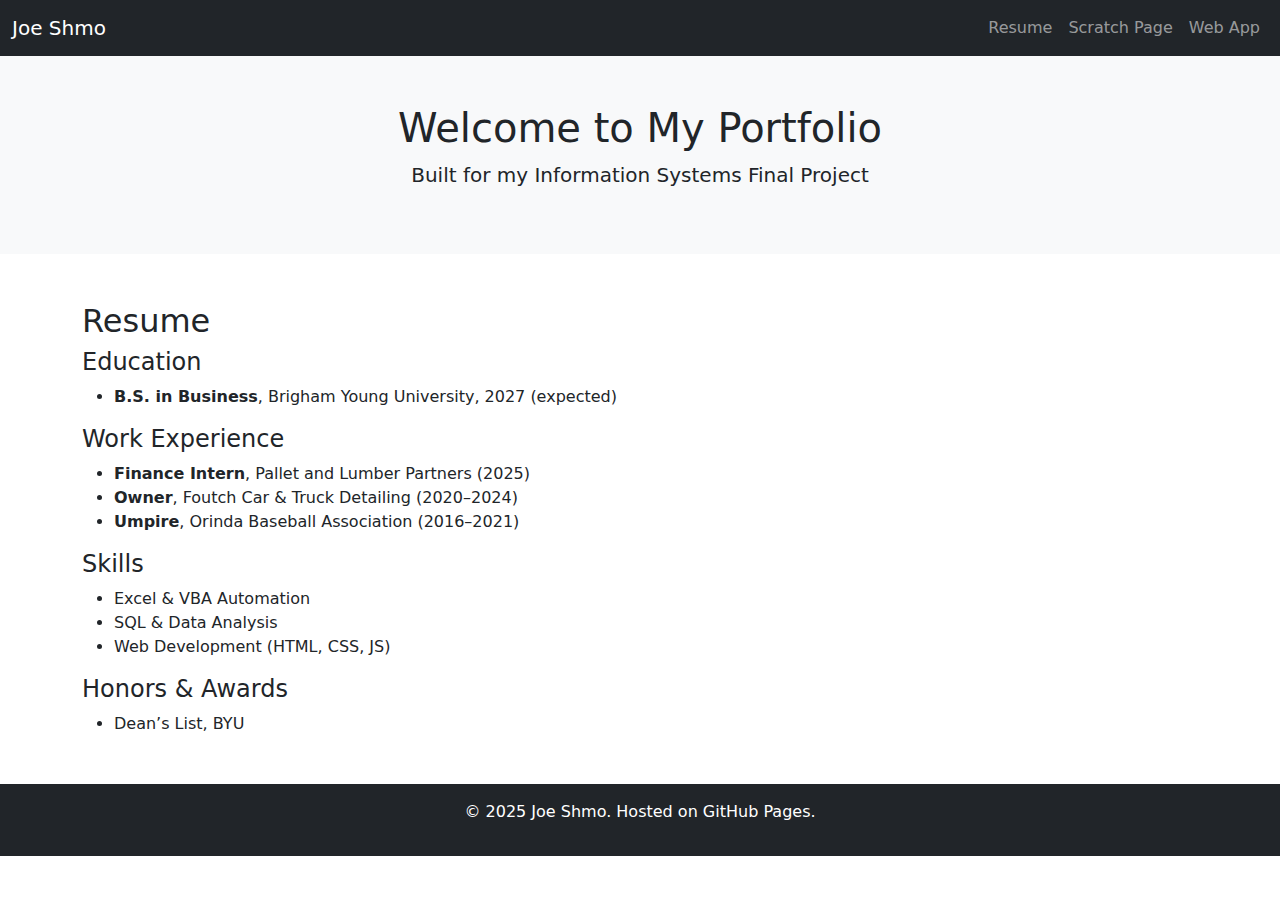
<file: index.html>
<!DOCTYPE html>
<html lang="en">
<head>
  <meta charset="UTF-8">
  <meta name="viewport" content="width=device-width, initial-scale=1">
  <title>Your Name - Portfolio</title>
  <link href="https://cdn.jsdelivr.net/npm/bootstrap@5.3.0/dist/css/bootstrap.min.css" rel="stylesheet">
</head>
<body>

<!-- Navigation -->
<nav class="navbar navbar-expand-lg navbar-dark bg-dark">
  <div class="container-fluid">
    <a class="navbar-brand" href="#">Joe Shmo</a>
    <div class="collapse navbar-collapse">
      <ul class="navbar-nav ms-auto">
        <li class="nav-item"><a class="nav-link" href="#resume">Resume</a></li>
        <li class="nav-item"><a class="nav-link" href="scratch.html">Scratch Page</a></li>
        <li class="nav-item"><a class="nav-link" href="app.html">Web App</a></li>
      </ul>
    </div>
  </div>
</nav>

<!-- Header -->
<header class="bg-light text-center p-5">
  <h1>Welcome to My Portfolio</h1>
  <p class="lead">Built for my Information Systems Final Project</p>
</header>

<!-- Resume Section -->
<section id="resume" class="container mt-5">
  <h2>Resume</h2>
  <h4>Education</h4>
  <ul>
    <li><strong>B.S. in Business</strong>, Brigham Young University, 2027 (expected)</li>
  </ul>

  <h4>Work Experience</h4>
  <ul>
    <li><strong>Finance Intern</strong>, Pallet and Lumber Partners (2025)</li>
    <li><strong>Owner</strong>, Foutch Car & Truck Detailing (2020–2024)</li>
    <li><strong>Umpire</strong>, Orinda Baseball Association (2016–2021)</li>
  </ul>

  <h4>Skills</h4>
  <ul>
    <li>Excel & VBA Automation</li>
    <li>SQL & Data Analysis</li>
    <li>Web Development (HTML, CSS, JS)</li>
  </ul>

  <h4>Honors & Awards</h4>
  <ul>
    <li>Dean’s List, BYU</li>
  </ul>
</section>

<!-- Footer -->
<footer class="bg-dark text-white text-center p-3 mt-5">
  <p>&copy; 2025 Joe Shmo. Hosted on GitHub Pages.</p>
</footer>

</body>
</html>
</file>
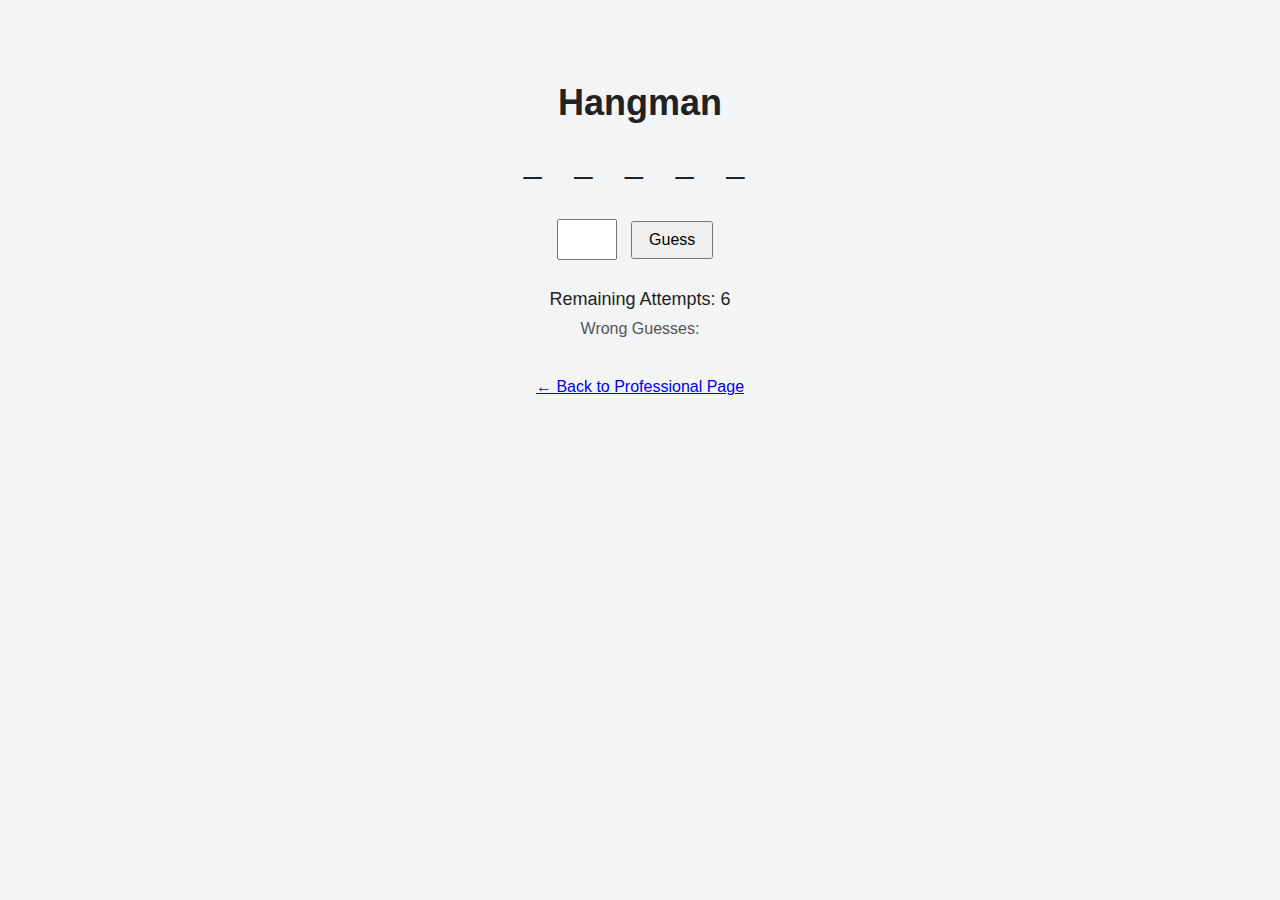
<file: app.html>
<!DOCTYPE html>
<html lang="en">
<head>
  <meta charset="UTF-8">
  <title>Hangman Game</title>
  <style>
    body {
      font-family: 'Arial', sans-serif;
      background-color: #f3f4f6;
      color: #222;
      text-align: center;
      padding: 50px;
    }

    h1 {
      font-size: 36px;
      margin-bottom: 20px;
    }

    .word-display {
      font-size: 32px;
      letter-spacing: 12px;
      margin-bottom: 30px;
    }

    input[type="text"] {
      padding: 8px;
      font-size: 18px;
      width: 40px;
      text-align: center;
      text-transform: uppercase;
    }

    button {
      padding: 8px 16px;
      font-size: 16px;
      margin: 10px;
    }

    .info {
      font-size: 18px;
      margin-top: 20px;
    }

    .guesses {
      margin-top: 10px;
      font-size: 16px;
      color: #555;
    }

    .end-message {
      font-weight: bold;
      font-size: 20px;
      margin-top: 30px;
    }

    #playAgainBtn {
      display: none;
    }
  </style>
</head>
<body>

  <h1>Hangman</h1>

  <div class="word-display" id="wordDisplay">_ _ _ _ _</div>

  <input type="text" id="letterInput" maxlength="1">
  <button onclick="submitGuess()">Guess</button>

  <div class="info">
    Remaining Attempts: <span id="attempts">6</span>
    <div class="guesses">Wrong Guesses: <span id="wrongGuesses"></span></div>
  </div>

  <div id="endMessage" class="end-message"></div>

  <button id="playAgainBtn" onclick="startGame()">🔁 Play Again</button>

  <script>
    const words = ["tiger", "grape", "flame", "lucky", "table", "cloud", "brush"];
    let targetWord = "";
    let displayedWord = [];
    let attemptsLeft = 6;
    let wrongGuesses = [];

    function startGame() {
      targetWord = words[Math.floor(Math.random() * words.length)];
      displayedWord = Array(targetWord.length).fill("_");
      attemptsLeft = 6;
      wrongGuesses = [];

      document.getElementById("letterInput").disabled = false;
      document.getElementById("endMessage").textContent = "";
      document.getElementById("playAgainBtn").style.display = "none";
      updateDisplay();
    }

    function updateDisplay() {
      document.getElementById("wordDisplay").textContent = displayedWord.join(" ");
      document.getElementById("attempts").textContent = attemptsLeft;
      document.getElementById("wrongGuesses").textContent = wrongGuesses.join(", ");
    }

    function submitGuess() {
      const input = document.getElementById("letterInput");
      const letter = input.value.toLowerCase();

      if (!letter.match(/[a-z]/i) || letter.length !== 1) {
        input.value = "";
        return;
      }

      if (displayedWord.includes(letter) || wrongGuesses.includes(letter)) {
        input.value = "";
        return;
      }

      if (targetWord.includes(letter)) {
        for (let i = 0; i < targetWord.length; i++) {
          if (targetWord[i] === letter) {
            displayedWord[i] = letter;
          }
        }
      } else {
        wrongGuesses.push(letter);
        attemptsLeft--;
      }

      updateDisplay();
      input.value = "";

      if (!displayedWord.includes("_")) {
        document.getElementById("endMessage").textContent = "🎉 You guessed it! The word was: " + targetWord.toUpperCase();
        document.getElementById("letterInput").disabled = true;
        document.getElementById("playAgainBtn").style.display = "inline-block";
      } else if (attemptsLeft === 0) {
        document.getElementById("endMessage").textContent = "💀 Game Over. The word was: " + targetWord.toUpperCase();
        document.getElementById("letterInput").disabled = true;
        document.getElementById("playAgainBtn").style.display = "inline-block";
      }
    }

    // Start the game when the page loads
    startGame();
  </script>

<div style="margin-top: 40px;">
  <a href="index.html" style="font-size: 16px;">← Back to Professional Page</a>
</div>

</body>
</html>
</file>
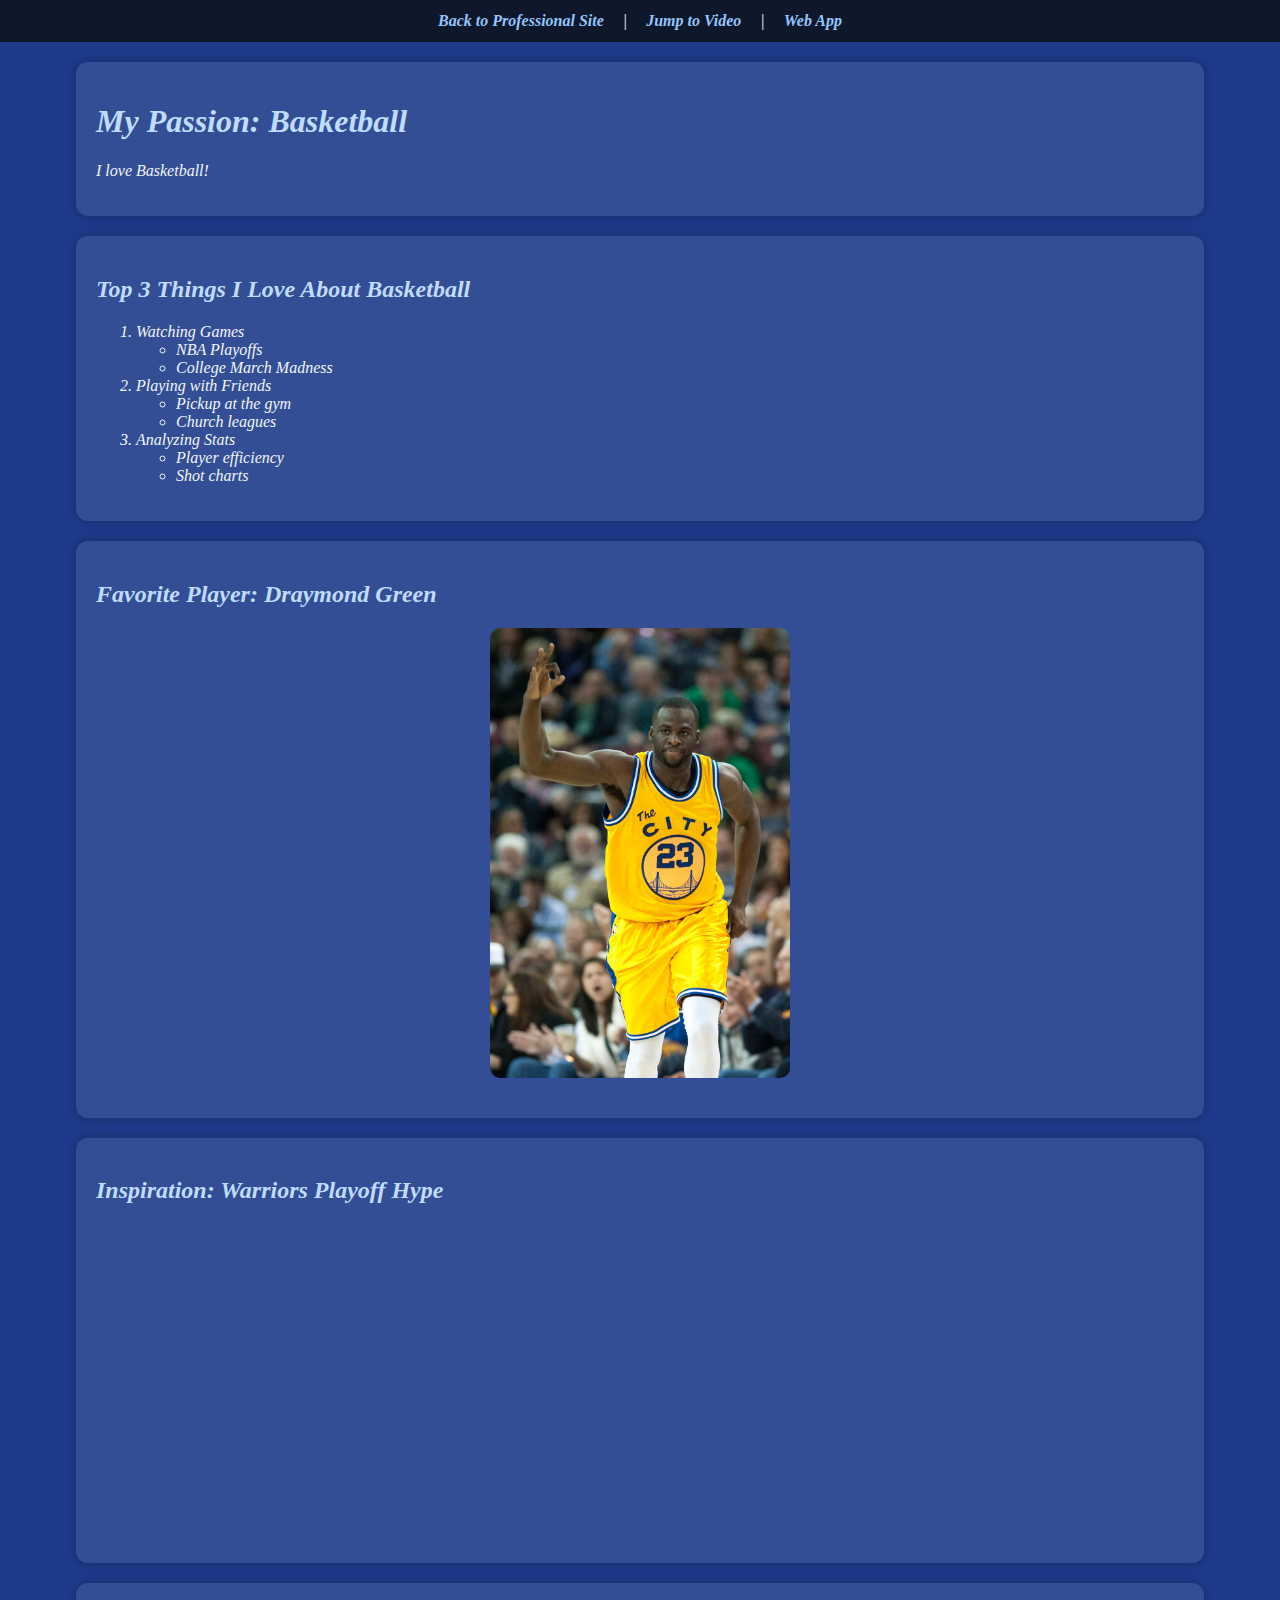
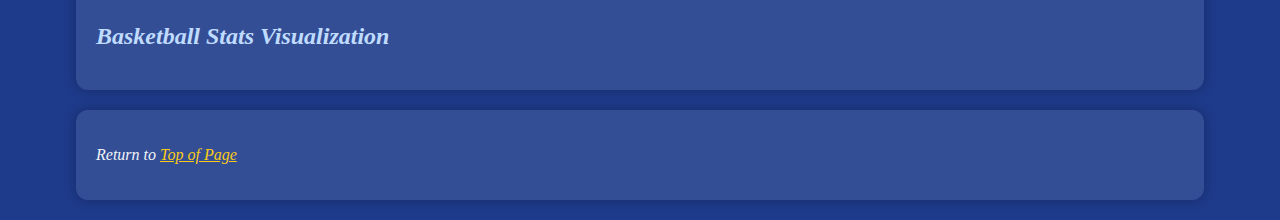
<file: scratch.html>
<!DOCTYPE html>
<html lang="en">
<head>
  <meta charset="UTF-8">
  <title>My Scratch Page</title>
  <link rel="stylesheet" href="scratch.css">
</head>
<body>

<!-- Navigation -->
<div class="nav">
  <a href="index.html">Back to Professional Site</a> | 
  <a href="#video">Jump to Video</a> | 
  <a href="app.html">Web App</a>
</div>

<!-- Header -->
<div class="header">
  <h1>My Passion: Basketball</h1>
  <p>I love Basketball!</p>
</div>

<!-- Lists -->
<div class="lists">
  <h2>Top 3 Things I Love About Basketball</h2>
  <ol>
    <li>Watching Games
      <ul>
        <li>NBA Playoffs</li>
        <li>College March Madness</li>
      </ul>
    </li>
    <li>Playing with Friends
      <ul>
        <li>Pickup at the gym</li>
        <li>Church leagues</li>
      </ul>
    </li>
    <li>Analyzing Stats
      <ul>
        <li>Player efficiency</li>
        <li>Shot charts</li>
      </ul>
    </li>
  </ol>
</div>

<!-- Image -->
<div class="img-section">
  <h2>Favorite Player: Draymond Green</h2>
  <img src="draymond.webp" alt="Draymond Green" width="300">
</div>

<!-- YouTube Video -->
<div id="video" class="video">
  <h2>Inspiration: Warriors Playoff Hype</h2>
  <iframe width="560" height="315" src="https://www.youtube.com/embed/jgrcZd_EzrI" 
          title="YouTube video player" frameborder="0" allowfullscreen></iframe>
</div>

<!-- Tableau Graph -->
<div class="tableau">
  <h2>Basketball Stats Visualization</h2>

  <div class='tableauPlaceholder' id='viz1749764211604' style='position: relative'>
    <noscript>
      <a href='#'>
        <img alt='NBA Shot Charts - Regular Season 2018-19'
             src='https://public.tableau.com/static/images/NB/NBAShotCharts_15795208182820/ShotChart/1_rss.png'
             style='border: none' />
      </a>
    </noscript>
    <object class='tableauViz' style='display:none;'>
      <param name='host_url' value='https%3A%2F%2Fpublic.tableau.com%2F' />
      <param name='embed_code_version' value='3' />
      <param name='site_root' value='' />
      <param name='name' value='NBAShotCharts_15795208182820/ShotChart' />
      <param name='tabs' value='no' />
      <param name='toolbar' value='yes' />
      <param name='static_image' value='https://public.tableau.com/static/images/NB/NBAShotCharts_15795208182820/ShotChart/1.png' />
      <param name='animate_transition' value='yes' />
      <param name='display_static_image' value='yes' />
      <param name='display_spinner' value='yes' />
      <param name='display_overlay' value='yes' />
      <param name='display_count' value='yes' />
      <param name='language' value='en-US' />
    </object>
  </div>

  <!-- Required JS API loader (this is what you're missing!) -->
  <script type='text/javascript'>
    var divElement = document.getElementById('viz1749764211604');
    var vizElement = divElement.getElementsByTagName('object')[0];
    if (divElement.offsetWidth > 800) {
      vizElement.style.width = '1200px';
      vizElement.style.height = '827px';
    } else if (divElement.offsetWidth > 500) {
      vizElement.style.width = '100%';
      vizElement.style.height = '800px';
    } else {
      vizElement.style.width = '100%';
      vizElement.style.height = '1200px';
    }

    var scriptElement = document.createElement('script');
    scriptElement.src = 'https://public.tableau.com/javascripts/api/viz_v1.js';
    vizElement.parentNode.insertBefore(scriptElement, vizElement);
  </script>
</div>

<!-- Footer -->
<div class="footer">
  <p>Return to <a href="#top">Top of Page</a></p>
</div>

</body>
</html>
</file>
<file: scratch.css>
body {
  background-color: #1e3a8a; /* Deep blue */
  font-family: 'Georgia', serif;
  font-style: italic;
  color: #f1f5f9; /* Light text for contrast */
  margin: 0;
  padding: 0;
}

.nav {
  background-color: #0f172a;
  color: white;
  padding: 12px;
  text-align: center;
}

.nav a {
  color: #93c5fd; /* Soft blue accent */
  margin: 0 15px;
  text-decoration: none;
  font-weight: bold;
}

.header, .lists, .img-section, .video, .tableau, .footer {
  margin: 20px auto;
  padding: 20px;
  width: 85%;
  background-color: rgba(255, 255, 255, 0.1); /* subtle overlay */
  border-radius: 12px;
  box-shadow: 0 0 12px rgba(0, 0, 0, 0.25);
}

img {
  display: block;
  margin: 20px auto;
  max-width: 100%;
  border-radius: 10px;
}

h1, h2 {
  color: #bfdbfe;
  font-style: italic;
}

a {
      color: #facc15; /* yellow-gold for links */
  text-decoration: underline;
}
</file>
